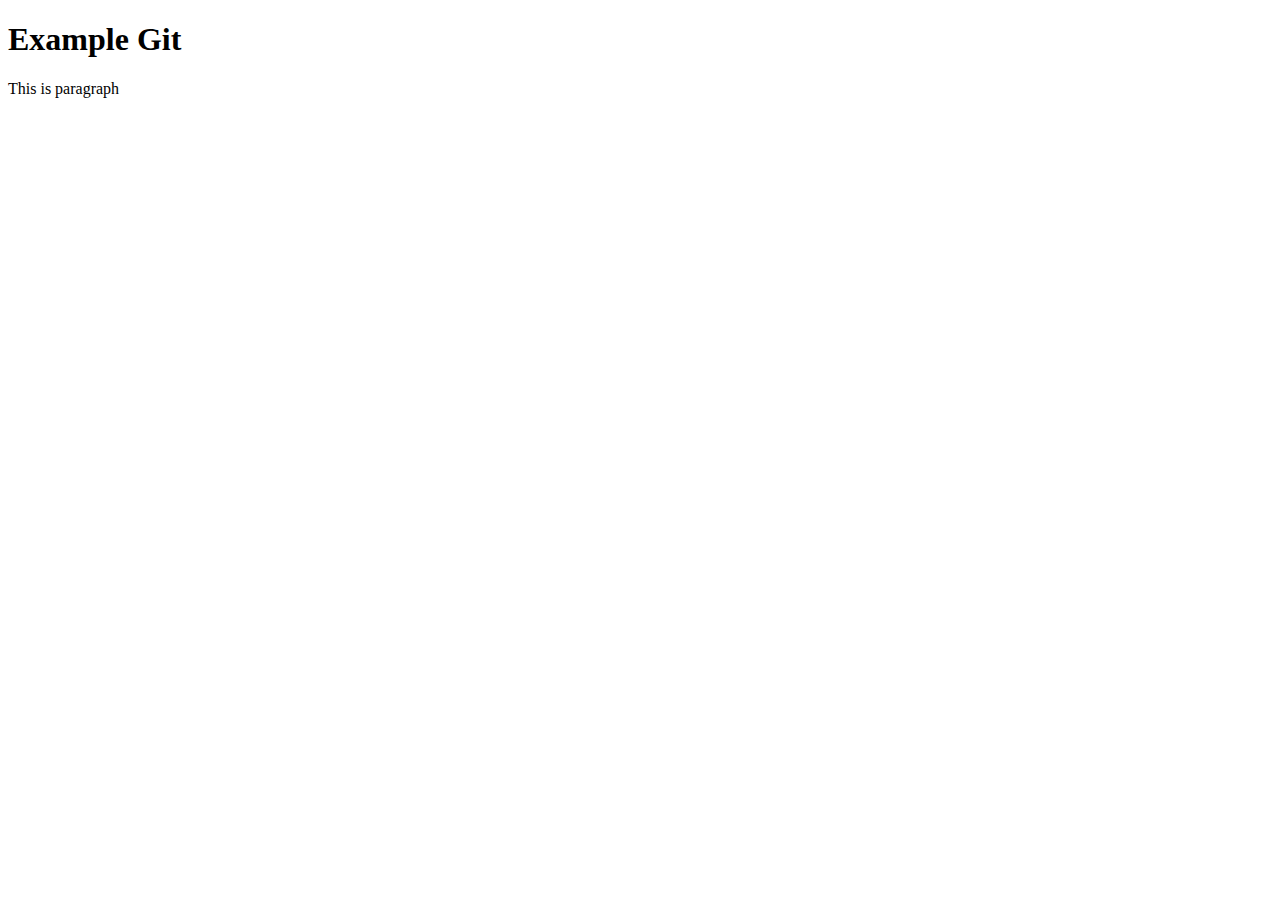
<file: index.html>
<!DOCTYPE html>
<html lang="en">

<head>
    <meta charset="UTF-8">
    <meta name="viewport" content="width=device-width, initial-scale=1.0">
    <title>Document</title>
</head>

<body>

    <h1> Example Git</h1>
    <p>This is paragraph</p>

</body>

</html>
</file>
